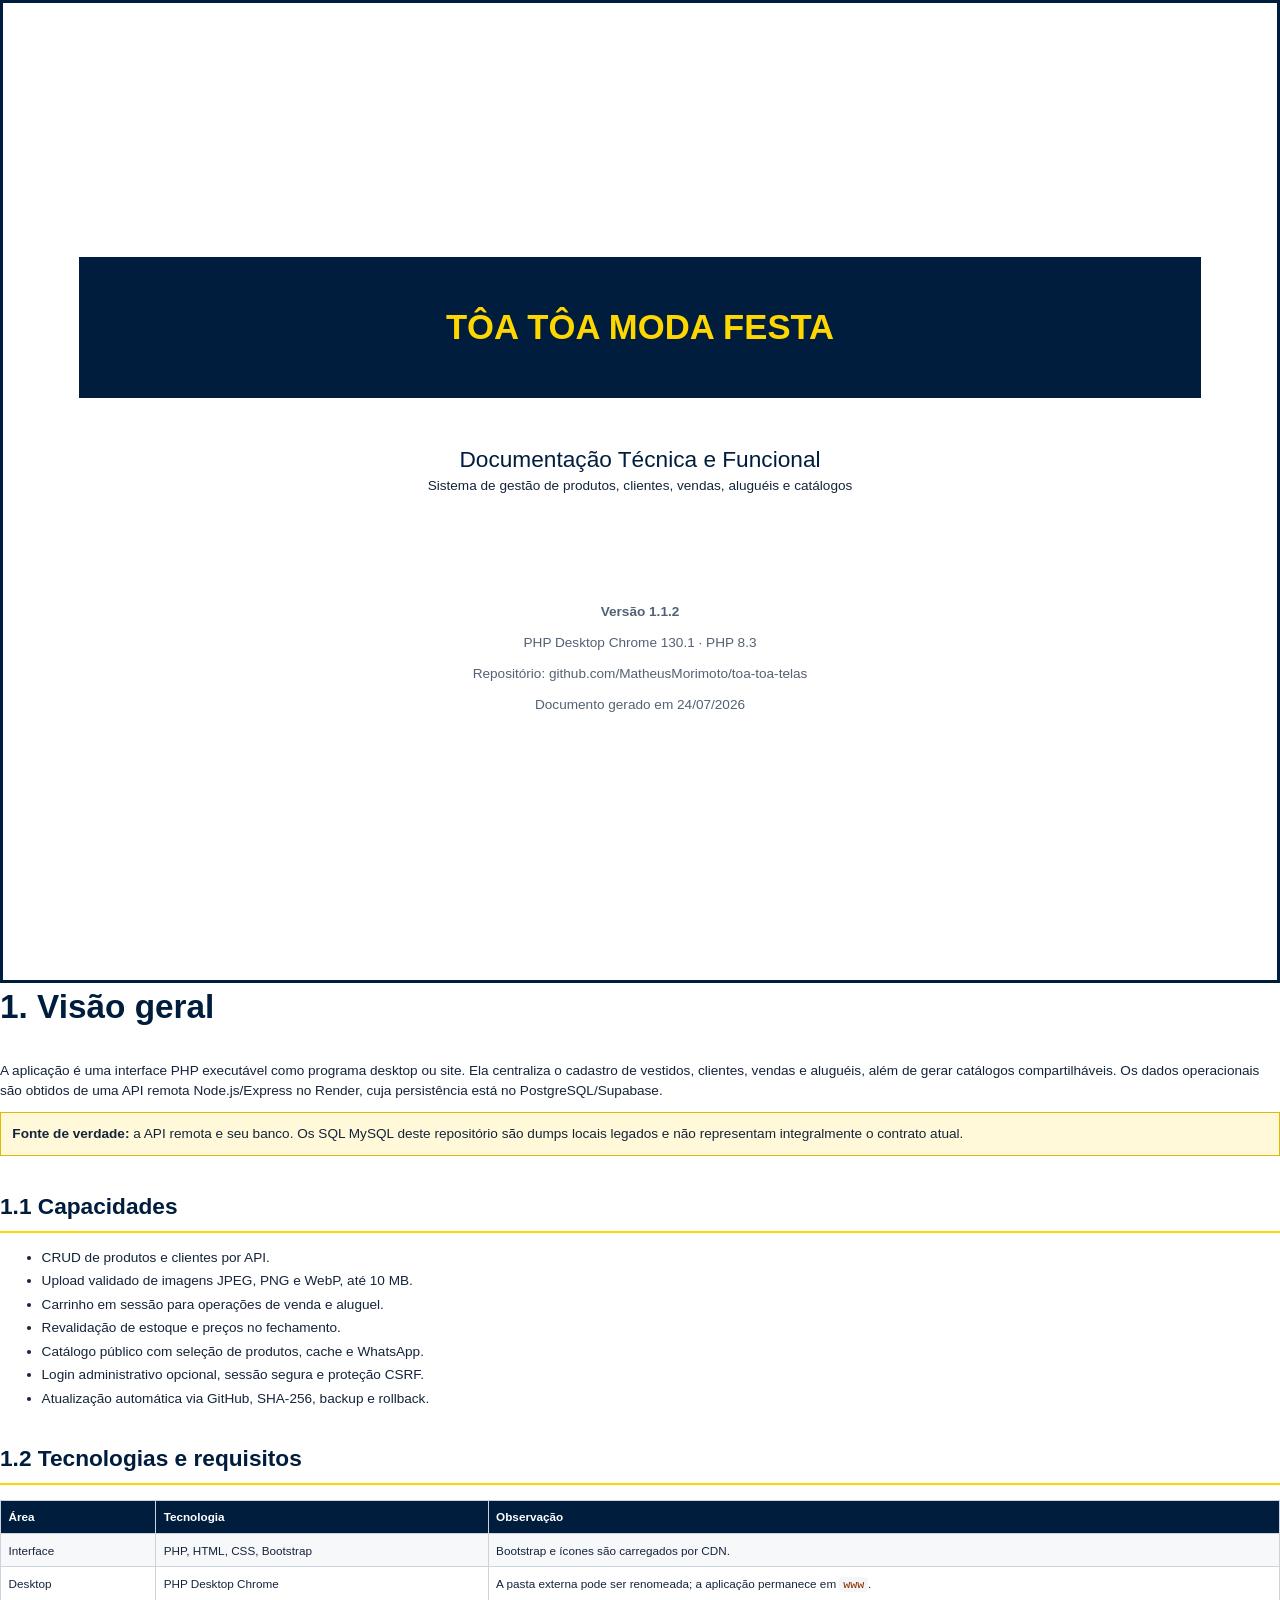
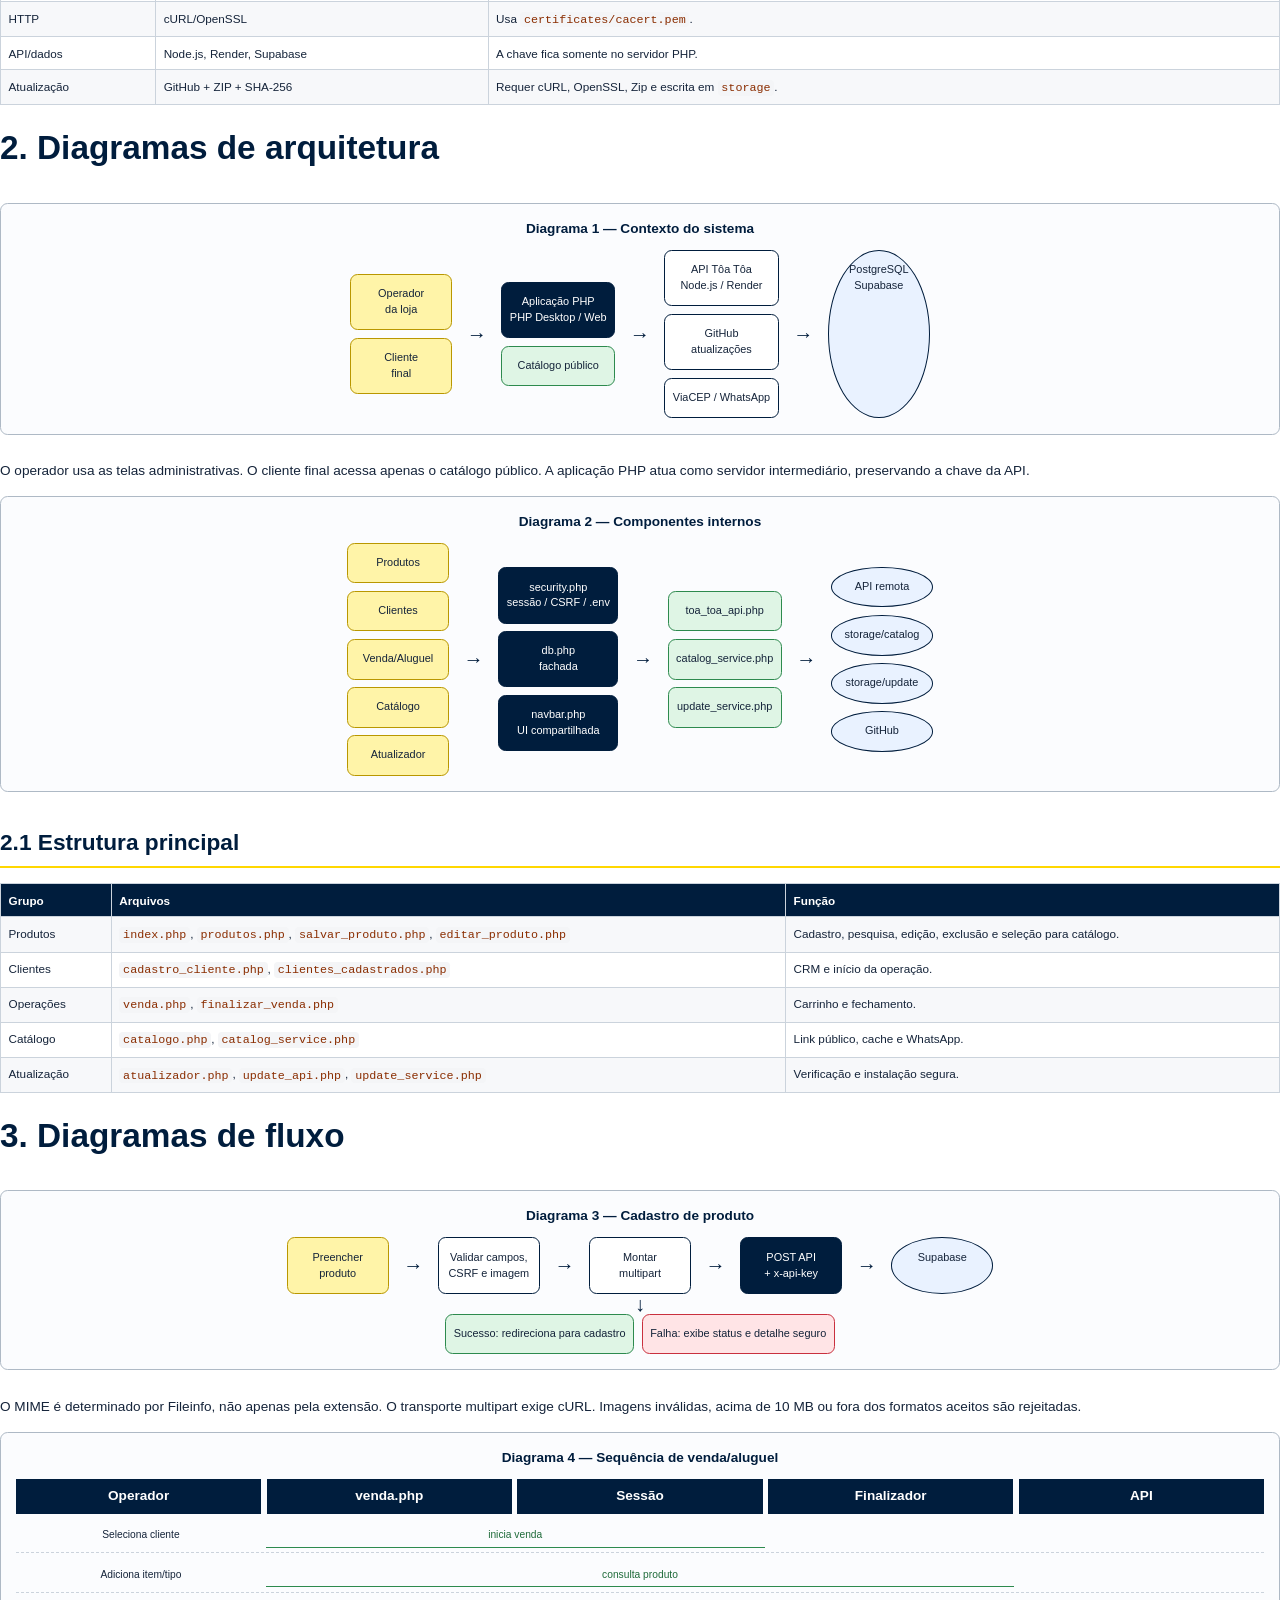
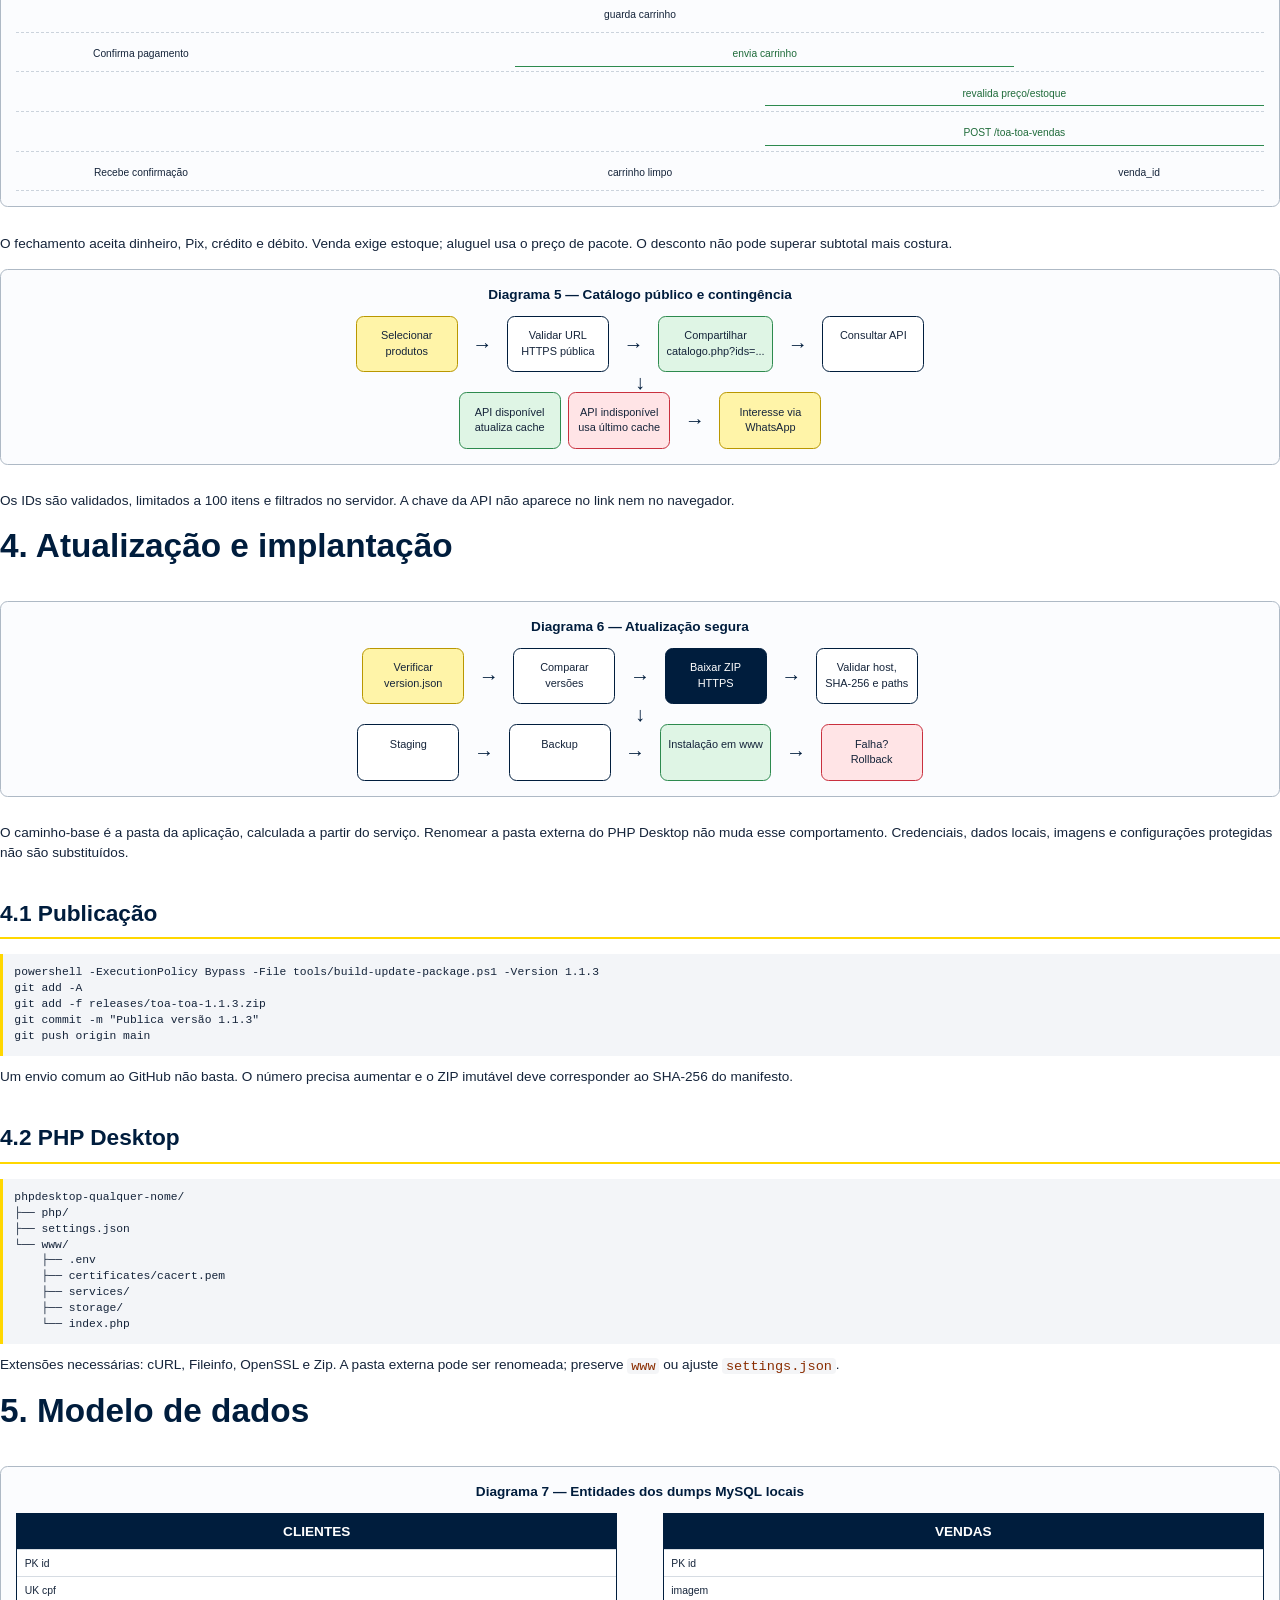
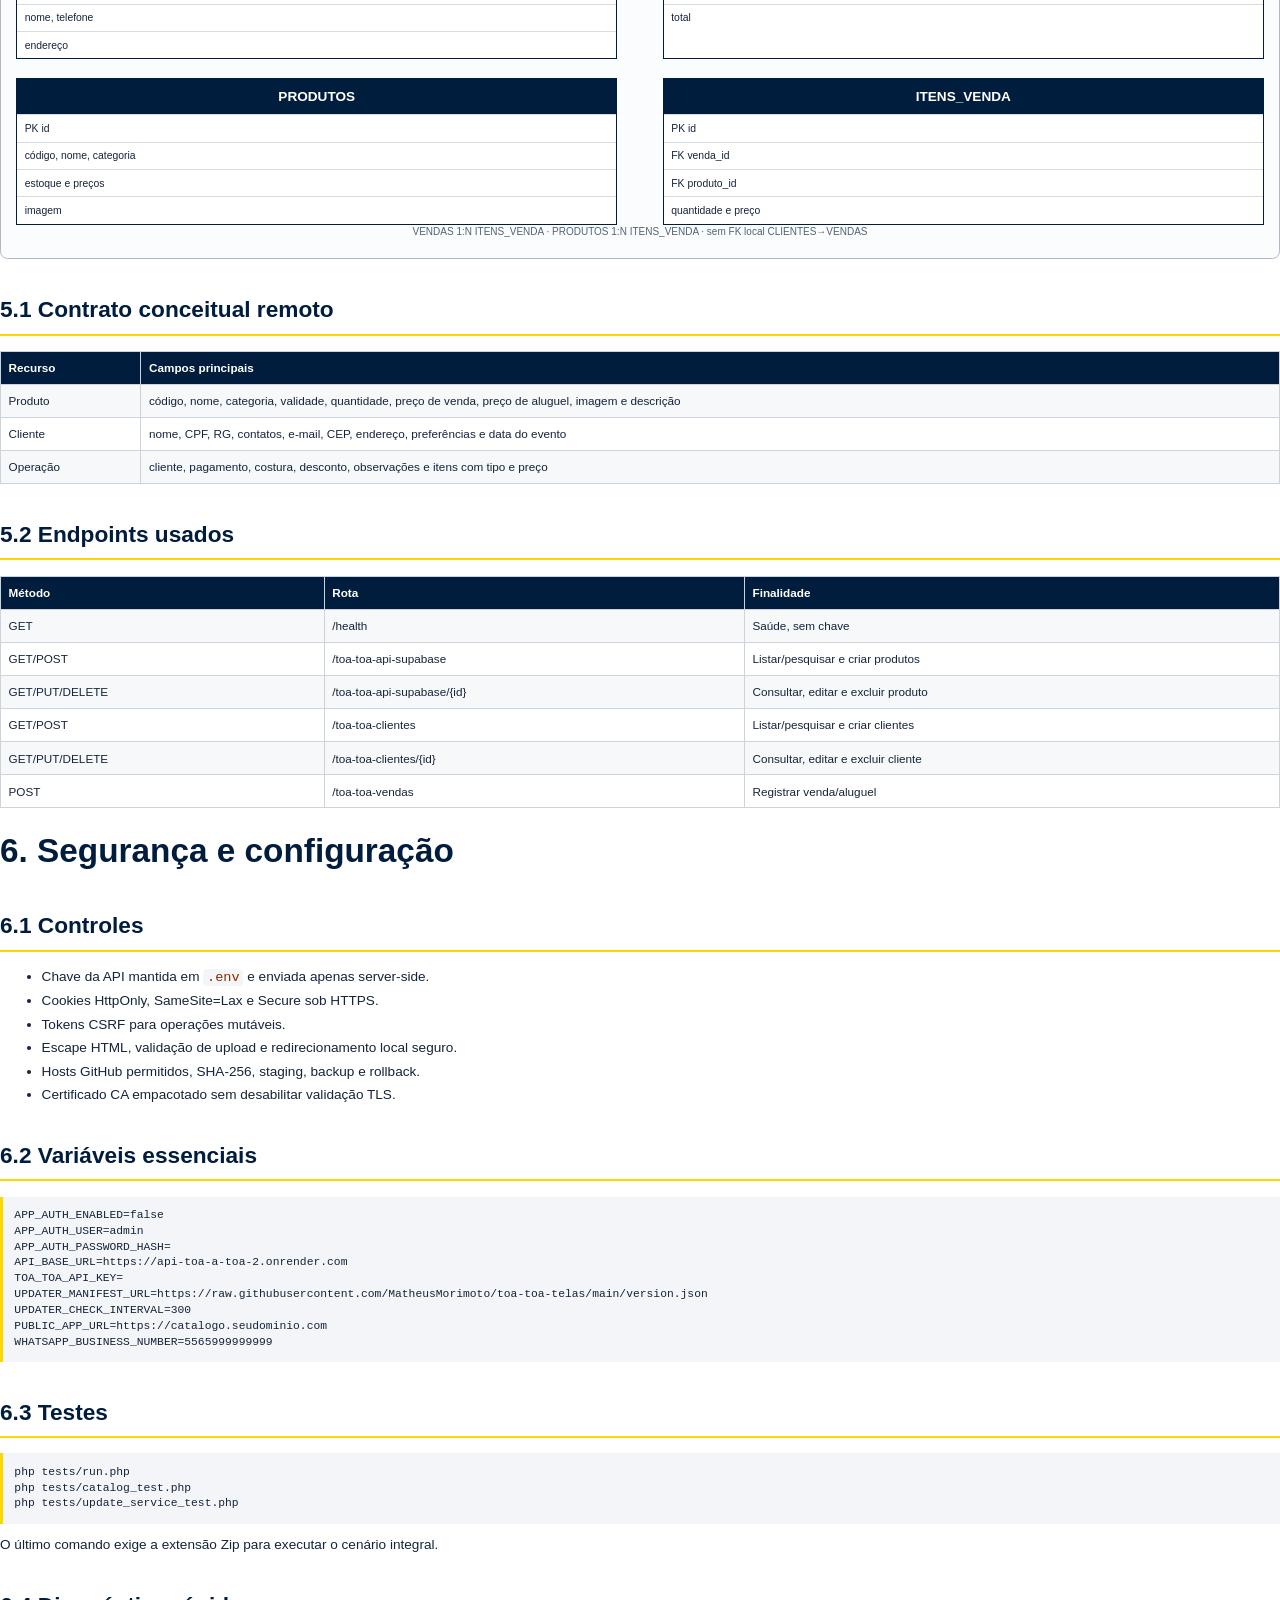
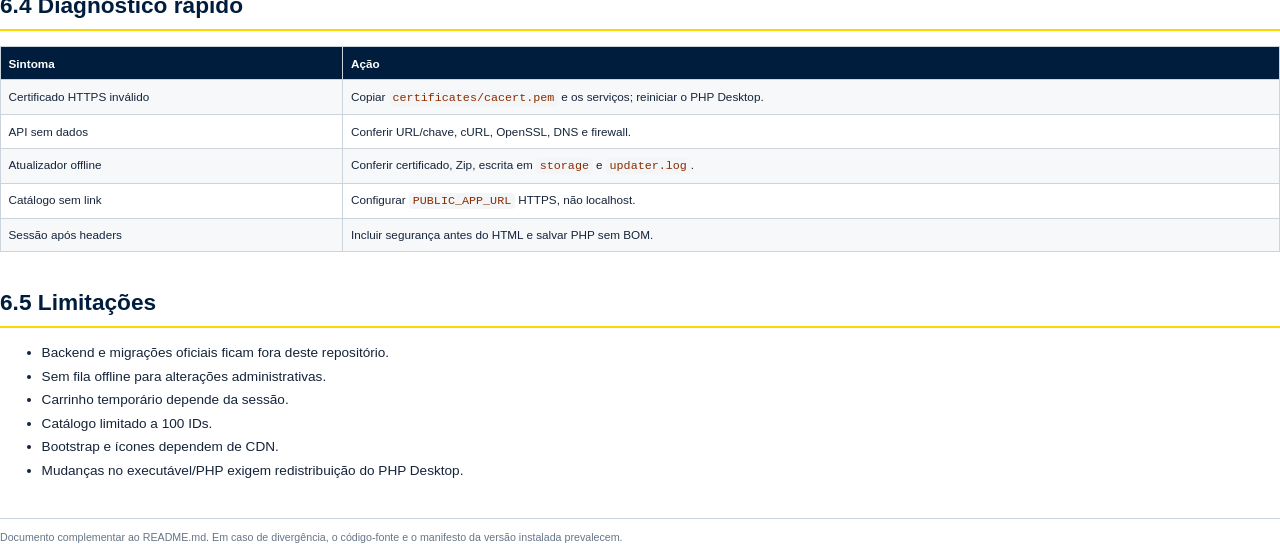
<file: docs/documentacao.html>
<!doctype html>
<html lang="pt-BR">
<head>
<meta charset="utf-8">
<title>Documentação Técnica — Tôa Tôa Moda Festa</title>
<style>
@page { size: A4; margin: 16mm 14mm 17mm; }
* { box-sizing: border-box; }
body { margin: 0; color: #15243a; font: 10.2pt/1.45 "Segoe UI", Arial, sans-serif; }
h1, h2, h3 { color: #001d3d; page-break-after: avoid; }
h1 { font-size: 25pt; margin: 0 0 8mm; }
h2 { font-size: 17pt; border-bottom: 2px solid #ffd700; padding-bottom: 2mm; margin: 9mm 0 4mm; }
h3 { font-size: 12.5pt; margin: 6mm 0 2mm; }
p { margin: 0 0 3mm; }
ul, ol { margin: 2mm 0 4mm 6mm; padding-left: 5mm; }
li { margin: 1mm 0; }
code { color: #8a2d00; background: #f4f5f7; padding: .2mm 1mm; border-radius: 1mm; }
pre { white-space: pre-wrap; background: #f3f5f8; border-left: 3px solid #ffd700; padding: 3mm; font: 8.5pt/1.4 Consolas, monospace; }
table { width: 100%; border-collapse: collapse; margin: 3mm 0 5mm; font-size: 8.8pt; }
th { background: #001d3d; color: #fff; text-align: left; }
th, td { border: 1px solid #cbd3dc; padding: 2mm; vertical-align: top; }
tr:nth-child(even) td { background: #f7f8fa; }
.cover { height: 260mm; display: flex; flex-direction: column; justify-content: center; text-align: center; page-break-after: always; border: 3px solid #001d3d; padding: 20mm; }
.cover .brand { color: #ffd700; background: #001d3d; padding: 12mm 6mm; font-weight: 800; font-size: 26pt; }
.cover .subtitle { font-size: 17pt; margin-top: 12mm; color: #001d3d; }
.cover .meta { margin-top: 25mm; color: #536273; }
.page-break { page-break-before: always; }
.note { border: 1px solid #e1ba00; background: #fff9d9; padding: 3mm; margin: 3mm 0; }
.diagram { border: 1px solid #aeb9c5; background: #fbfcfe; border-radius: 2mm; padding: 4mm; margin: 4mm 0 7mm; page-break-inside: avoid; }
.diagram-title { text-align: center; font-weight: 700; color: #001d3d; margin-bottom: 3mm; }
.row { display: flex; align-items: stretch; justify-content: center; gap: 2mm; }
.col { display: flex; flex-direction: column; gap: 2mm; justify-content: center; }
.box { min-width: 27mm; padding: 3mm 2mm; border: 1.3px solid #001d3d; border-radius: 2mm; background: #fff; text-align: center; font-size: 8.2pt; }
.box.gold { background: #fff4a8; border-color: #b99700; }
.box.blue { background: #001d3d; color: #fff; }
.box.green { background: #dff5e5; border-color: #2d8a4e; }
.box.red { background: #ffe4e6; border-color: #c9303e; }
.box.data { border-radius: 50%; background: #e9f2ff; }
.arrow { display: flex; align-items: center; justify-content: center; min-width: 9mm; color: #001d3d; font-size: 15pt; font-weight: 700; }
.down { text-align: center; color: #001d3d; font-size: 15pt; line-height: 1; }
.label { text-align: center; color: #536273; font-size: 7.5pt; margin: 0 0 1mm; }
.sequence { display: grid; grid-template-columns: repeat(5, 1fr); gap: 1.5mm; }
.sequence .head { background: #001d3d; color: white; padding: 2mm 1mm; text-align: center; font-weight: 700; }
.sequence .event { grid-column: 1/-1; display: grid; grid-template-columns: repeat(5, 1fr); align-items: center; min-height: 9mm; border-bottom: 1px dashed #cbd3dc; font-size: 7.7pt; }
.sequence .event span { padding: 1mm; text-align: center; }
.sequence .event .message { grid-column: var(--from)/var(--to); border-bottom: 1px solid #2d8a4e; color: #1f6b3a; }
.erd { display: grid; grid-template-columns: 1fr 1fr; gap: 5mm 12mm; position: relative; }
.entity { border: 1px solid #001d3d; background: white; }
.entity strong { display: block; color: white; background: #001d3d; padding: 2mm; text-align: center; }
.entity div { padding: 1.5mm 2mm; border-top: 1px solid #d6dce3; font-size: 7.8pt; }
.small { font-size: 8.5pt; color: #536273; }
.footer-note { margin-top: 10mm; padding-top: 3mm; border-top: 1px solid #cbd3dc; font-size: 8pt; color: #667586; }
</style>
</head>
<body>

<section class="cover">
  <div class="brand">TÔA TÔA MODA FESTA</div>
  <div class="subtitle">Documentação Técnica e Funcional</div>
  <p>Sistema de gestão de produtos, clientes, vendas, aluguéis e catálogos</p>
  <div class="meta">
    <p><strong>Versão 1.1.2</strong></p>
    <p>PHP Desktop Chrome 130.1 · PHP 8.3</p>
    <p>Repositório: github.com/MatheusMorimoto/toa-toa-telas</p>
    <p>Documento gerado em 24/07/2026</p>
  </div>
</section>

<h1>1. Visão geral</h1>
<p>A aplicação é uma interface PHP executável como programa desktop ou site. Ela centraliza o cadastro de vestidos, clientes, vendas e aluguéis, além de gerar catálogos compartilháveis. Os dados operacionais são obtidos de uma API remota Node.js/Express no Render, cuja persistência está no PostgreSQL/Supabase.</p>
<div class="note"><strong>Fonte de verdade:</strong> a API remota e seu banco. Os SQL MySQL deste repositório são dumps locais legados e não representam integralmente o contrato atual.</div>

<h2>1.1 Capacidades</h2>
<ul>
  <li>CRUD de produtos e clientes por API.</li>
  <li>Upload validado de imagens JPEG, PNG e WebP, até 10 MB.</li>
  <li>Carrinho em sessão para operações de venda e aluguel.</li>
  <li>Revalidação de estoque e preços no fechamento.</li>
  <li>Catálogo público com seleção de produtos, cache e WhatsApp.</li>
  <li>Login administrativo opcional, sessão segura e proteção CSRF.</li>
  <li>Atualização automática via GitHub, SHA-256, backup e rollback.</li>
</ul>

<h2>1.2 Tecnologias e requisitos</h2>
<table>
<tr><th>Área</th><th>Tecnologia</th><th>Observação</th></tr>
<tr><td>Interface</td><td>PHP, HTML, CSS, Bootstrap</td><td>Bootstrap e ícones são carregados por CDN.</td></tr>
<tr><td>Desktop</td><td>PHP Desktop Chrome</td><td>A pasta externa pode ser renomeada; a aplicação permanece em <code>www</code>.</td></tr>
<tr><td>HTTP</td><td>cURL/OpenSSL</td><td>Usa <code>certificates/cacert.pem</code>.</td></tr>
<tr><td>API/dados</td><td>Node.js, Render, Supabase</td><td>A chave fica somente no servidor PHP.</td></tr>
<tr><td>Atualização</td><td>GitHub + ZIP + SHA-256</td><td>Requer cURL, OpenSSL, Zip e escrita em <code>storage</code>.</td></tr>
</table>

<div class="page-break"></div>
<h1>2. Diagramas de arquitetura</h1>

<div class="diagram">
<div class="diagram-title">Diagrama 1 — Contexto do sistema</div>
<div class="row">
  <div class="col"><div class="box gold">Operador<br>da loja</div><div class="box gold">Cliente<br>final</div></div>
  <div class="arrow">→</div>
  <div class="col"><div class="box blue">Aplicação PHP<br>PHP Desktop / Web</div><div class="box green">Catálogo público</div></div>
  <div class="arrow">→</div>
  <div class="col"><div class="box">API Tôa Tôa<br>Node.js / Render</div><div class="box">GitHub<br>atualizações</div><div class="box">ViaCEP / WhatsApp</div></div>
  <div class="arrow">→</div>
  <div class="box data">PostgreSQL<br>Supabase</div>
</div>
</div>

<p>O operador usa as telas administrativas. O cliente final acessa apenas o catálogo público. A aplicação PHP atua como servidor intermediário, preservando a chave da API.</p>

<div class="diagram">
<div class="diagram-title">Diagrama 2 — Componentes internos</div>
<div class="row">
  <div class="col">
    <div class="box gold">Produtos</div>
    <div class="box gold">Clientes</div>
    <div class="box gold">Venda/Aluguel</div>
    <div class="box gold">Catálogo</div>
    <div class="box gold">Atualizador</div>
  </div>
  <div class="arrow">→</div>
  <div class="col">
    <div class="box blue">security.php<br>sessão / CSRF / .env</div>
    <div class="box blue">db.php<br>fachada</div>
    <div class="box blue">navbar.php<br>UI compartilhada</div>
  </div>
  <div class="arrow">→</div>
  <div class="col">
    <div class="box green">toa_toa_api.php</div>
    <div class="box green">catalog_service.php</div>
    <div class="box green">update_service.php</div>
  </div>
  <div class="arrow">→</div>
  <div class="col">
    <div class="box data">API remota</div>
    <div class="box data">storage/catalog</div>
    <div class="box data">storage/update</div>
    <div class="box data">GitHub</div>
  </div>
</div>
</div>

<h2>2.1 Estrutura principal</h2>
<table>
<tr><th>Grupo</th><th>Arquivos</th><th>Função</th></tr>
<tr><td>Produtos</td><td><code>index.php</code>, <code>produtos.php</code>, <code>salvar_produto.php</code>, <code>editar_produto.php</code></td><td>Cadastro, pesquisa, edição, exclusão e seleção para catálogo.</td></tr>
<tr><td>Clientes</td><td><code>cadastro_cliente.php</code>, <code>clientes_cadastrados.php</code></td><td>CRM e início da operação.</td></tr>
<tr><td>Operações</td><td><code>venda.php</code>, <code>finalizar_venda.php</code></td><td>Carrinho e fechamento.</td></tr>
<tr><td>Catálogo</td><td><code>catalogo.php</code>, <code>catalog_service.php</code></td><td>Link público, cache e WhatsApp.</td></tr>
<tr><td>Atualização</td><td><code>atualizador.php</code>, <code>update_api.php</code>, <code>update_service.php</code></td><td>Verificação e instalação segura.</td></tr>
</table>

<div class="page-break"></div>
<h1>3. Diagramas de fluxo</h1>

<div class="diagram">
<div class="diagram-title">Diagrama 3 — Cadastro de produto</div>
<div class="row">
  <div class="box gold">Preencher<br>produto</div><div class="arrow">→</div>
  <div class="box">Validar campos,<br>CSRF e imagem</div><div class="arrow">→</div>
  <div class="box">Montar<br>multipart</div><div class="arrow">→</div>
  <div class="box blue">POST API<br>+ x-api-key</div><div class="arrow">→</div>
  <div class="box data">Supabase</div>
</div>
<div class="down">↓</div>
<div class="row"><div class="box green">Sucesso: redireciona para cadastro</div><div class="box red">Falha: exibe status e detalhe seguro</div></div>
</div>

<p>O MIME é determinado por Fileinfo, não apenas pela extensão. O transporte multipart exige cURL. Imagens inválidas, acima de 10 MB ou fora dos formatos aceitos são rejeitadas.</p>

<div class="diagram">
<div class="diagram-title">Diagrama 4 — Sequência de venda/aluguel</div>
<div class="sequence">
  <div class="head">Operador</div><div class="head">venda.php</div><div class="head">Sessão</div><div class="head">Finalizador</div><div class="head">API</div>
  <div class="event"><span>Seleciona cliente</span><span class="message" style="--from:2;--to:4">inicia venda</span></div>
  <div class="event"><span>Adiciona item/tipo</span><span class="message" style="--from:2;--to:5">consulta produto</span></div>
  <div class="event"><span></span><span></span><span>guarda carrinho</span><span></span><span></span></div>
  <div class="event"><span>Confirma pagamento</span><span></span><span class="message" style="--from:3;--to:5">envia carrinho</span></div>
  <div class="event"><span></span><span></span><span></span><span class="message" style="--from:4;--to:6">revalida preço/estoque</span></div>
  <div class="event"><span></span><span></span><span></span><span class="message" style="--from:4;--to:6">POST /toa-toa-vendas</span></div>
  <div class="event"><span>Recebe confirmação</span><span></span><span>carrinho limpo</span><span></span><span>venda_id</span></div>
</div>
</div>

<p>O fechamento aceita dinheiro, Pix, crédito e débito. Venda exige estoque; aluguel usa o preço de pacote. O desconto não pode superar subtotal mais costura.</p>

<div class="diagram">
<div class="diagram-title">Diagrama 5 — Catálogo público e contingência</div>
<div class="row">
  <div class="box gold">Selecionar<br>produtos</div><div class="arrow">→</div>
  <div class="box">Validar URL<br>HTTPS pública</div><div class="arrow">→</div>
  <div class="box green">Compartilhar<br>catalogo.php?ids=...</div><div class="arrow">→</div>
  <div class="box">Consultar API</div>
</div>
<div class="down">↓</div>
<div class="row">
  <div class="box green">API disponível<br>atualiza cache</div>
  <div class="box red">API indisponível<br>usa último cache</div>
  <div class="arrow">→</div>
  <div class="box gold">Interesse via<br>WhatsApp</div>
</div>
</div>

<p>Os IDs são validados, limitados a 100 itens e filtrados no servidor. A chave da API não aparece no link nem no navegador.</p>

<div class="page-break"></div>
<h1>4. Atualização e implantação</h1>

<div class="diagram">
<div class="diagram-title">Diagrama 6 — Atualização segura</div>
<div class="row">
  <div class="box gold">Verificar<br>version.json</div><div class="arrow">→</div>
  <div class="box">Comparar<br>versões</div><div class="arrow">→</div>
  <div class="box blue">Baixar ZIP<br>HTTPS</div><div class="arrow">→</div>
  <div class="box">Validar host,<br>SHA-256 e paths</div>
</div>
<div class="down">↓</div>
<div class="row">
  <div class="box">Staging</div><div class="arrow">→</div>
  <div class="box">Backup</div><div class="arrow">→</div>
  <div class="box green">Instalação em www</div><div class="arrow">→</div>
  <div class="box red">Falha?<br>Rollback</div>
</div>
</div>

<p>O caminho-base é a pasta da aplicação, calculada a partir do serviço. Renomear a pasta externa do PHP Desktop não muda esse comportamento. Credenciais, dados locais, imagens e configurações protegidas não são substituídos.</p>

<h2>4.1 Publicação</h2>
<pre>powershell -ExecutionPolicy Bypass -File tools/build-update-package.ps1 -Version 1.1.3
git add -A
git add -f releases/toa-toa-1.1.3.zip
git commit -m "Publica versão 1.1.3"
git push origin main</pre>
<p>Um envio comum ao GitHub não basta. O número precisa aumentar e o ZIP imutável deve corresponder ao SHA-256 do manifesto.</p>

<h2>4.2 PHP Desktop</h2>
<pre>phpdesktop-qualquer-nome/
├── php/
├── settings.json
└── www/
    ├── .env
    ├── certificates/cacert.pem
    ├── services/
    ├── storage/
    └── index.php</pre>
<p>Extensões necessárias: cURL, Fileinfo, OpenSSL e Zip. A pasta externa pode ser renomeada; preserve <code>www</code> ou ajuste <code>settings.json</code>.</p>

<div class="page-break"></div>
<h1>5. Modelo de dados</h1>

<div class="diagram">
<div class="diagram-title">Diagrama 7 — Entidades dos dumps MySQL locais</div>
<div class="erd">
  <div class="entity"><strong>CLIENTES</strong><div>PK id</div><div>UK cpf</div><div>nome, telefone</div><div>endereço</div></div>
  <div class="entity"><strong>VENDAS</strong><div>PK id</div><div>imagem</div><div>total</div></div>
  <div class="entity"><strong>PRODUTOS</strong><div>PK id</div><div>código, nome, categoria</div><div>estoque e preços</div><div>imagem</div></div>
  <div class="entity"><strong>ITENS_VENDA</strong><div>PK id</div><div>FK venda_id</div><div>FK produto_id</div><div>quantidade e preço</div></div>
</div>
<p class="label">VENDAS 1:N ITENS_VENDA · PRODUTOS 1:N ITENS_VENDA · sem FK local CLIENTES→VENDAS</p>
</div>

<h2>5.1 Contrato conceitual remoto</h2>
<table>
<tr><th>Recurso</th><th>Campos principais</th></tr>
<tr><td>Produto</td><td>código, nome, categoria, validade, quantidade, preço de venda, preço de aluguel, imagem e descrição</td></tr>
<tr><td>Cliente</td><td>nome, CPF, RG, contatos, e-mail, CEP, endereço, preferências e data do evento</td></tr>
<tr><td>Operação</td><td>cliente, pagamento, costura, desconto, observações e itens com tipo e preço</td></tr>
</table>

<h2>5.2 Endpoints usados</h2>
<table>
<tr><th>Método</th><th>Rota</th><th>Finalidade</th></tr>
<tr><td>GET</td><td>/health</td><td>Saúde, sem chave</td></tr>
<tr><td>GET/POST</td><td>/toa-toa-api-supabase</td><td>Listar/pesquisar e criar produtos</td></tr>
<tr><td>GET/PUT/DELETE</td><td>/toa-toa-api-supabase/{id}</td><td>Consultar, editar e excluir produto</td></tr>
<tr><td>GET/POST</td><td>/toa-toa-clientes</td><td>Listar/pesquisar e criar clientes</td></tr>
<tr><td>GET/PUT/DELETE</td><td>/toa-toa-clientes/{id}</td><td>Consultar, editar e excluir cliente</td></tr>
<tr><td>POST</td><td>/toa-toa-vendas</td><td>Registrar venda/aluguel</td></tr>
</table>

<div class="page-break"></div>
<h1>6. Segurança e configuração</h1>
<h2>6.1 Controles</h2>
<ul>
  <li>Chave da API mantida em <code>.env</code> e enviada apenas server-side.</li>
  <li>Cookies HttpOnly, SameSite=Lax e Secure sob HTTPS.</li>
  <li>Tokens CSRF para operações mutáveis.</li>
  <li>Escape HTML, validação de upload e redirecionamento local seguro.</li>
  <li>Hosts GitHub permitidos, SHA-256, staging, backup e rollback.</li>
  <li>Certificado CA empacotado sem desabilitar validação TLS.</li>
</ul>

<h2>6.2 Variáveis essenciais</h2>
<pre>APP_AUTH_ENABLED=false
APP_AUTH_USER=admin
APP_AUTH_PASSWORD_HASH=
API_BASE_URL=https://api-toa-a-toa-2.onrender.com
TOA_TOA_API_KEY=
UPDATER_MANIFEST_URL=https://raw.githubusercontent.com/MatheusMorimoto/toa-toa-telas/main/version.json
UPDATER_CHECK_INTERVAL=300
PUBLIC_APP_URL=https://catalogo.seudominio.com
WHATSAPP_BUSINESS_NUMBER=5565999999999</pre>

<h2>6.3 Testes</h2>
<pre>php tests/run.php
php tests/catalog_test.php
php tests/update_service_test.php</pre>
<p>O último comando exige a extensão Zip para executar o cenário integral.</p>

<h2>6.4 Diagnóstico rápido</h2>
<table>
<tr><th>Sintoma</th><th>Ação</th></tr>
<tr><td>Certificado HTTPS inválido</td><td>Copiar <code>certificates/cacert.pem</code> e os serviços; reiniciar o PHP Desktop.</td></tr>
<tr><td>API sem dados</td><td>Conferir URL/chave, cURL, OpenSSL, DNS e firewall.</td></tr>
<tr><td>Atualizador offline</td><td>Conferir certificado, Zip, escrita em <code>storage</code> e <code>updater.log</code>.</td></tr>
<tr><td>Catálogo sem link</td><td>Configurar <code>PUBLIC_APP_URL</code> HTTPS, não localhost.</td></tr>
<tr><td>Sessão após headers</td><td>Incluir segurança antes do HTML e salvar PHP sem BOM.</td></tr>
</table>

<h2>6.5 Limitações</h2>
<ul>
  <li>Backend e migrações oficiais ficam fora deste repositório.</li>
  <li>Sem fila offline para alterações administrativas.</li>
  <li>Carrinho temporário depende da sessão.</li>
  <li>Catálogo limitado a 100 IDs.</li>
  <li>Bootstrap e ícones dependem de CDN.</li>
  <li>Mudanças no executável/PHP exigem redistribuição do PHP Desktop.</li>
</ul>

<p class="footer-note">Documento complementar ao README.md. Em caso de divergência, o código-fonte e o manifesto da versão instalada prevalecem.</p>
</body>
</html>
</file>
